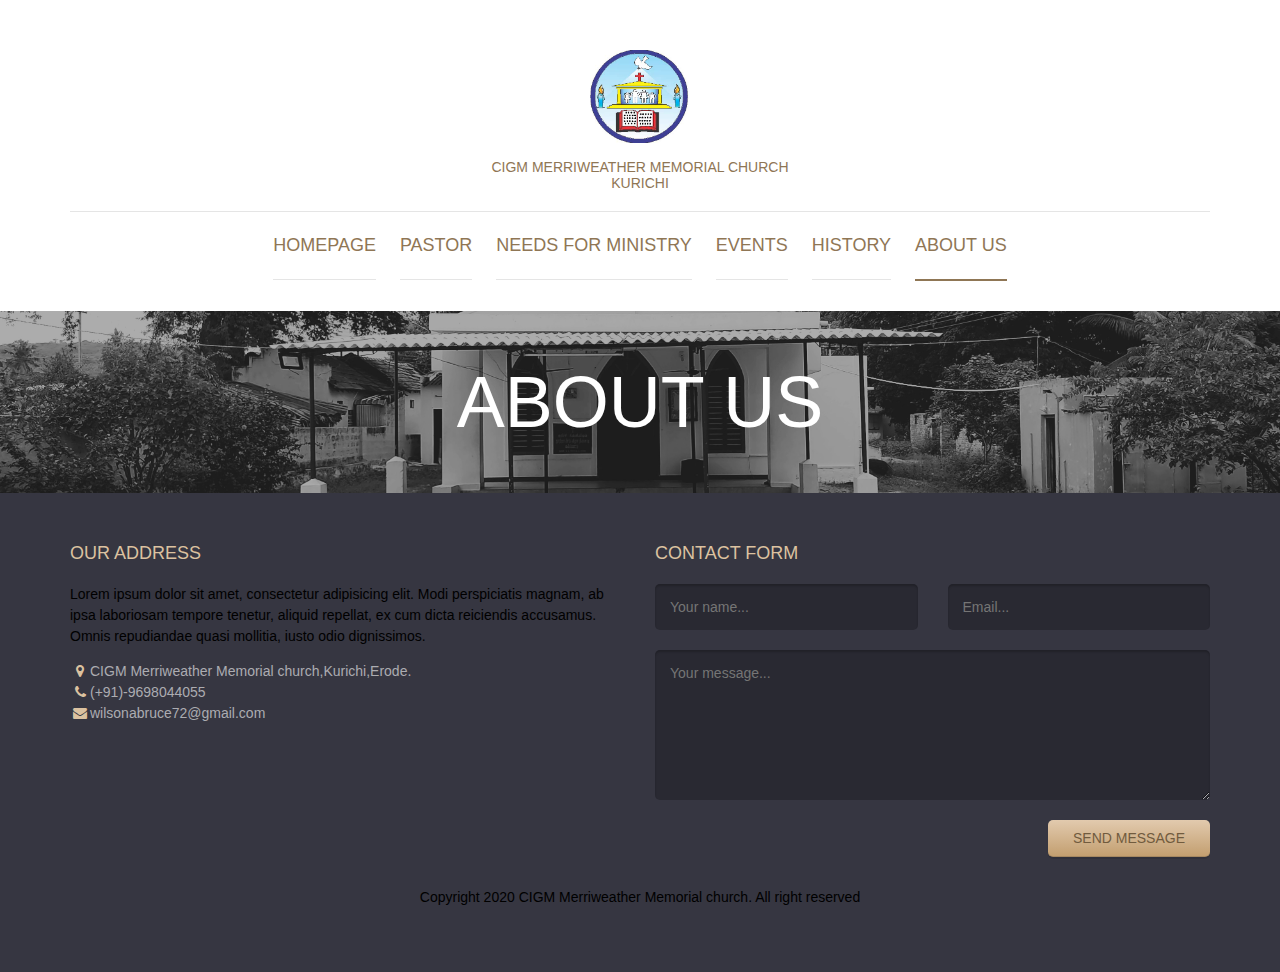
<file: Aboutus.html>
<!DOCTYPE html>
<html lang="en">
	<head>
		<meta charset="UTF-8">
		<meta http-equiv="X-UA-Compatible" content="IE=edge">
		<meta name="viewport" content="width=device-width, initial-scale=1.0,maximum-scale=1">

		<title>CIGM Merriweather Memorial church.</title>

		<!-- Loading third party fonts -->
		<link href="fonts/novecento-font/novecento-font.css" rel="stylesheet" type="text/css">
		<link href="fonts/font-awesome.min.css" rel="stylesheet" type="text/css">

		<!-- Loading main css file -->
		<link rel="stylesheet" href="style.css">

		<!--[if lt IE 9]>
		<script src="js/ie-support/html5.js"></script>
		<script src="js/ie-support/respond.js"></script>
		<![endif]-->

	</head>


	<body>
		<div class="site-content">
			<header class="site-header">
				<div class="container">
					<a href="#" class="branding">
						<img src="images/logo.png" alt="" class="logo">
						<h1 class="site-title">CIGM Merriweather Memorial church <br> Kurichi</h1>
					</a>

					<div class="main-navigation">
						<button class="menu-toggle"><i class="fa fa-bars"></i> Menu</button>
						<ul class="menu">
							<li class="menu-item"><a href="index.html">Homepage</a></li>
							<li class="menu-item"><a href="pastor.html">Pastor</a></li>
							<li class="menu-item"><a href="Needs for Ministry.html">Needs for Ministry</a></li>
							<li class="menu-item"><a href="events.html">Events</a></li>
							<li class="menu-item"><a href="History.html">History</a></li>
							<li class="menu-item current-menu-item"><a href="Aboutus.html">About us</a></li>
						</ul>
					</div>

					<div class="mobile-navigation"></div>
				</div>
			</header> <!-- .site-header -->

			<div class="page-head" data-bg-image="images/page-head-1.jpg">
				<div class="container">
					<h2 class="page-title">About us</h2>
				</div>
			</div>
			<footer class="site-footer">
				<div class="container">
					<div class="row">
						<div class="col-md-6">
							<div class="widget">
								<h3 class="widget-title">Our address</h3>
								<p>Lorem ipsum dolor sit amet, consectetur adipisicing elit. Modi perspiciatis magnam, ab ipsa laboriosam tempore tenetur, aliquid repellat, ex cum dicta reiciendis accusamus. Omnis repudiandae quasi mollitia, iusto odio dignissimos.</p>
								<ul class="address">
									<li><i class="fa fa-map-marker"></i>CIGM Merriweather Memorial church,Kurichi,Erode. </li>
									<li><i class="fa fa-phone"></i>(+91)-9698044055</li>
									<li><i class="fa fa-envelope"></i>wilsonabruce72@gmail.com</li>
								</ul>
							</div>
						</div>
						<div class="col-md-6">
							<div class="widget">
								<h3 class="widget-title">Contact form</h3>
								<form action="#" class="contact-form">
									<div class="row">
										<div class="col-md-6"><input type="text" placeholder="Your name..."></div>
										<div class="col-md-6"><input type="text" placeholder="Email..."></div>
									</div>

									<textarea name="" placeholder="Your message..."></textarea>
									<div class="text-right"><input type="submit" value="Send message"></div>

								</form>
							</div>
						</div>
					</div> <!-- .row -->

					<p class="colophon">Copyright 2020 CIGM Merriweather Memorial church. All right reserved</p>
				</div><!-- .container -->
			</footer> <!-- .site-footer -->

		</div>


		<script src="js/jquery-1.11.1.min.js"></script>
		<script src="js/plugins.js"></script>
		<script src="js/app.js"></script>

	</body>

</html>
</file>
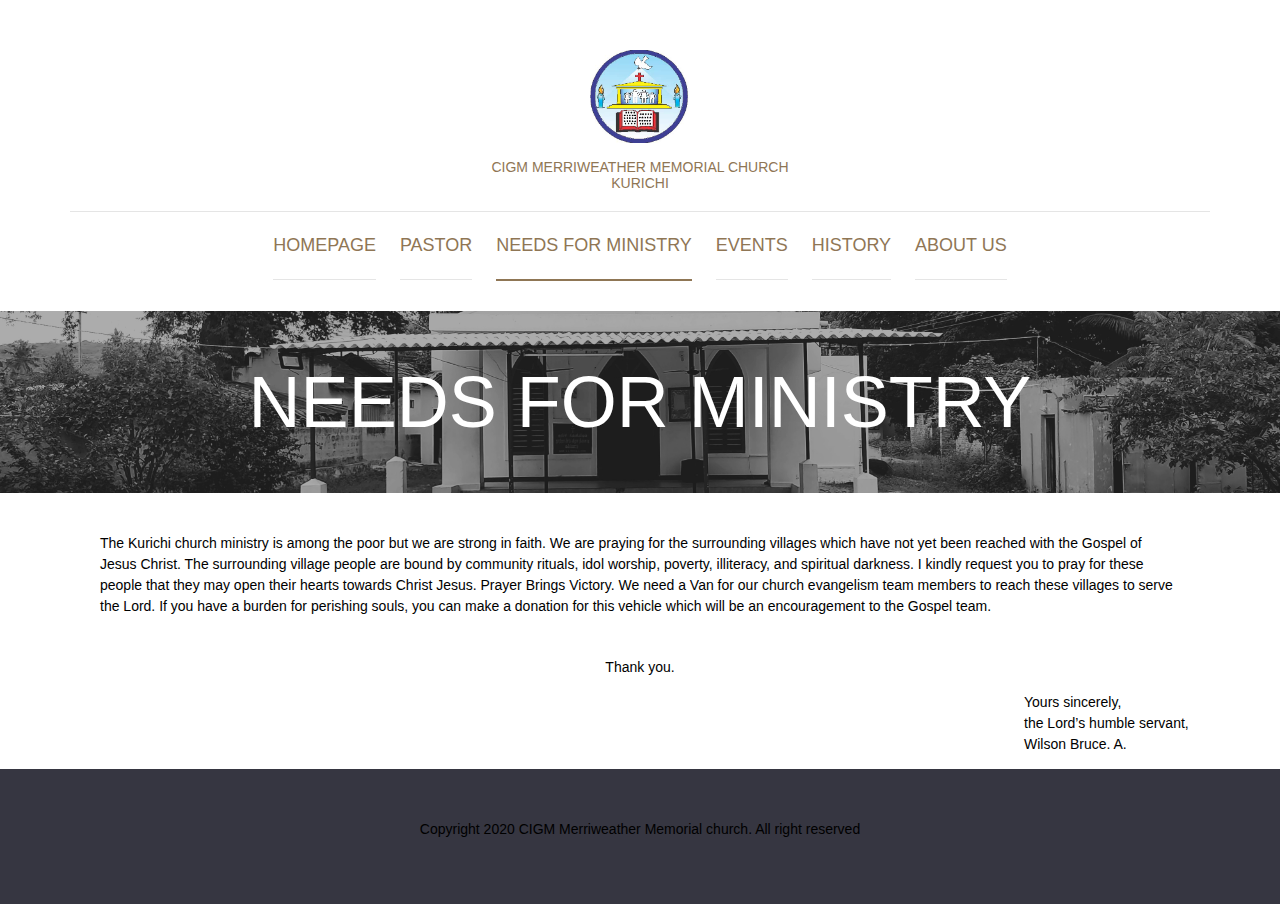
<file: Needs for Ministry.html>
<!DOCTYPE html>
<html lang="en">
	<head>
		<meta charset="UTF-8">
		<meta http-equiv="X-UA-Compatible" content="IE=edge">
		<meta name="viewport" content="width=device-width, initial-scale=1.0,maximum-scale=1">

		<title>CIGM Merriweather Memorial church.</title>

		<!-- Loading third party fonts -->
		<link href="fonts/novecento-font/novecento-font.css" rel="stylesheet" type="text/css">
		<link href="fonts/font-awesome.min.css" rel="stylesheet" type="text/css">

		<!-- Loading main css file -->
		<link rel="stylesheet" href="style.css">

		<!--[if lt IE 9]>
		<script src="js/ie-support/html5.js"></script>
		<script src="js/ie-support/respond.js"></script>
		<![endif]-->

	</head>


	<body>
		<div class="site-content">
			<header class="site-header">
				<div class="container">
					<a href="#" class="branding">
						<img src="images/logo.png" alt="" class="logo">
						<h1 class="site-title">CIGM Merriweather Memorial church <br> Kurichi</h1>
					</a>

					<div class="main-navigation">
						<button class="menu-toggle"><i class="fa fa-bars"></i> Menu</button>
						<ul class="menu">
							<li class="menu-item"><a href="index.html">Homepage</a></li>
							<li class="menu-item"><a href="pastor.html">Pastor</a></li>
							<li class="menu-item current-menu-item"><a href="Needs for Ministry.html">Needs for Ministry</a></li>
							<li class="menu-item"><a href="events.html">Events</a></li>
							<li class="menu-item"><a href="History.html">History</a></a></li>
								<li class="menu-item"><a href="Aboutus.html">About us</a></li>
						</ul>
					</div>

					<div class="mobile-navigation"></div>
				</div>
			</header> <!-- .site-header -->

			<div class="page-head" data-bg-image="images/page-head-1.jpg">
				<div class="container">
					<h2 class="page-title">Needs for Ministry</h2>
				</div>
			</div>

<p class="nfm1">
The Kurichi church ministry is among the poor but we are strong in faith.  We are praying for the surrounding villages which have not yet been reached with the Gospel of Jesus Christ.  The surrounding village people are bound by community rituals, idol worship, poverty, illiteracy, and spiritual darkness.  I kindly request you to pray for these people that they may open their hearts towards Christ Jesus.  Prayer Brings Victory.
We need a Van for our church evangelism team members to reach these villages to serve the Lord.  If you have a burden for perishing souls, you can make a donation for this vehicle which will be an encouragement to the Gospel team.
        <center> <p>Thank you.</p></center>
					<p class="nfm2">Yours sincerely,<br> the Lord’s humble servant,<br>Wilson Bruce. A.</p>

					</p>


			<footer class="site-footer">
					<div class="row">
					<p class="colophon">Copyright 2020 CIGM Merriweather Memorial church. All right reserved</p>
			</footer> <!-- .site-footer -->

		</div>


		<script src="js/jquery-1.11.1.min.js"></script>
		<script src="js/plugins.js"></script>
		<script src="js/app.js"></script>

	</body>

</html>
</file>
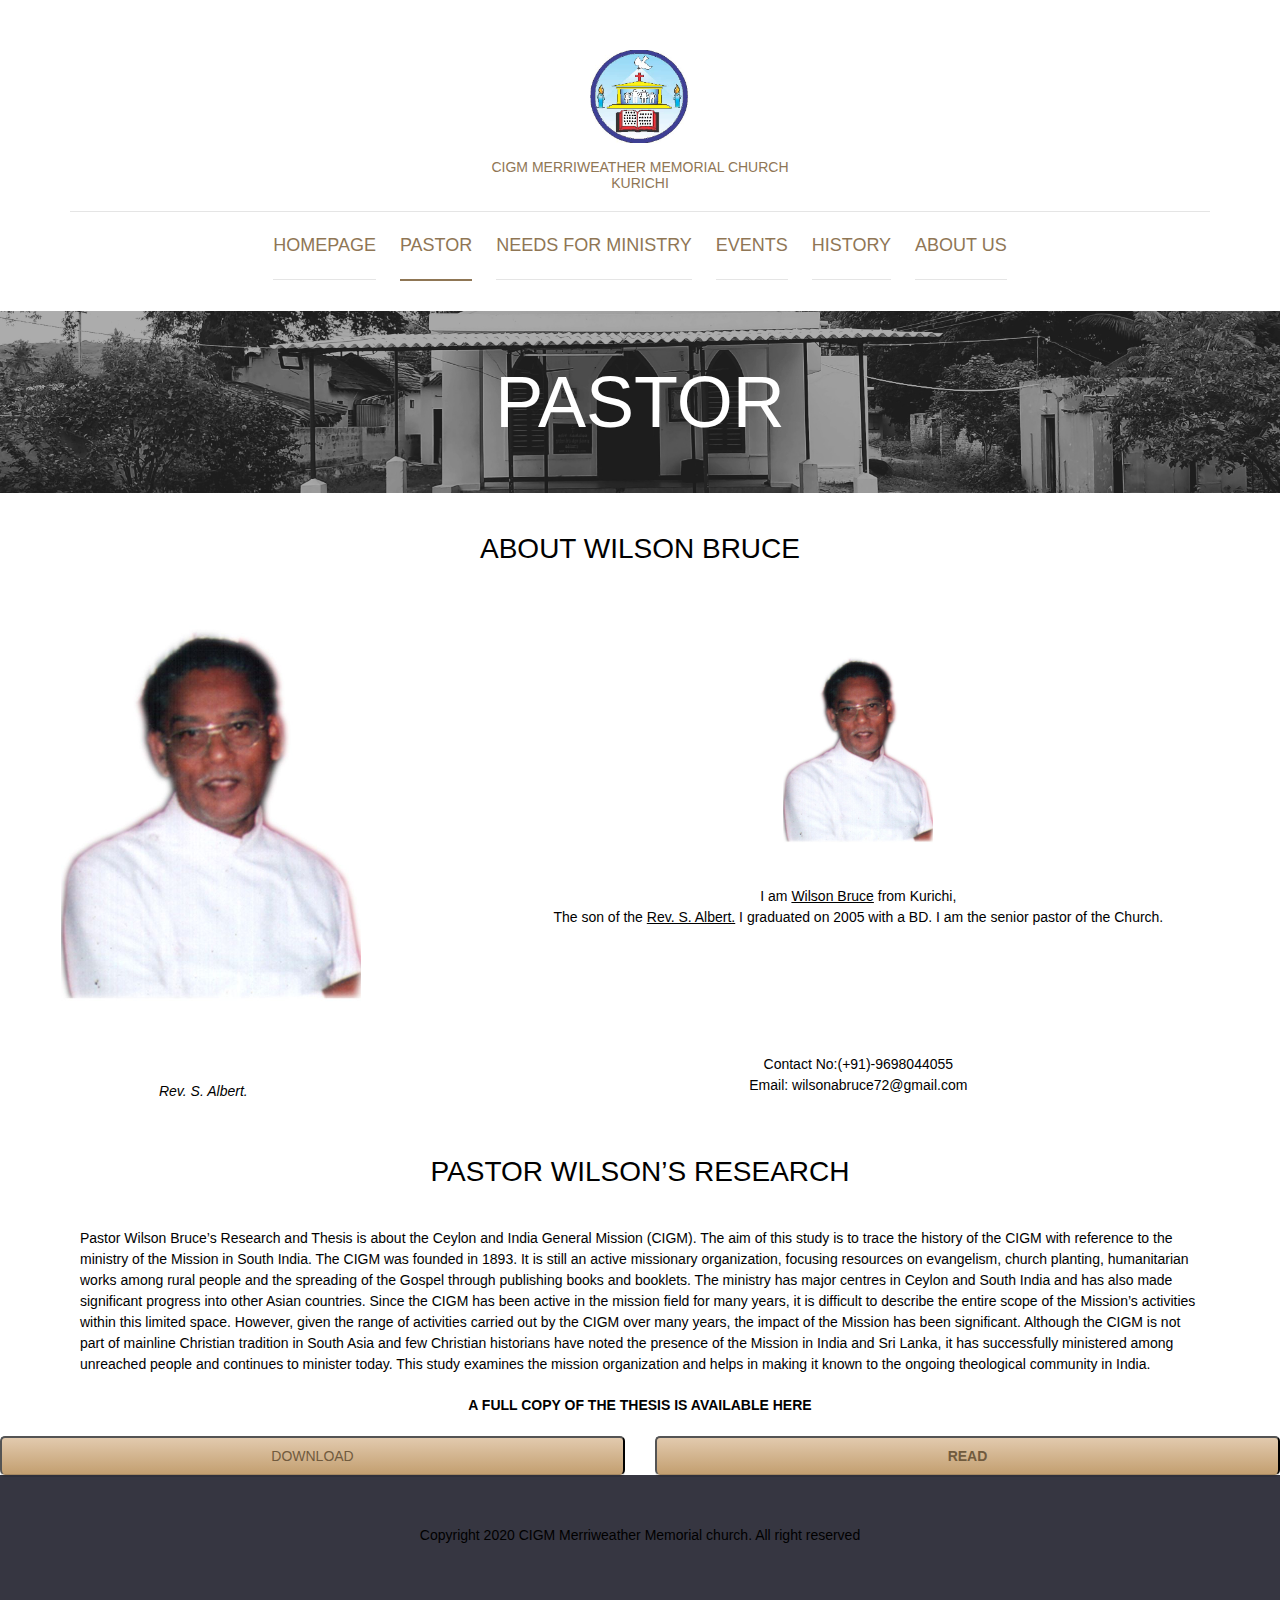
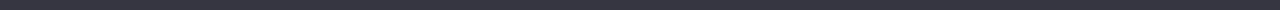
<file: pastor.html>
<!DOCTYPE html>
<html lang="en">

<head>
  <meta charset="UTF-8">
  <meta http-equiv="X-UA-Compatible" content="IE=edge">
  <meta name="viewport" content="width=device-width, initial-scale=1.0,maximum-scale=1">

  <title>CIGM Merriweather Memorial church.</title>

  <!-- Loading third party fonts -->
  <link href="fonts/novecento-font/novecento-font.css" rel="stylesheet" type="text/css">
  <link href="fonts/font-awesome.min.css" rel="stylesheet" type="text/css">

  <!-- Loading main css file -->
  <link rel="stylesheet" href="style.css">

  <!--[if lt IE 9]>
		<script src="js/ie-support/html5.js"></script>
		<script src="js/ie-support/respond.js"></script>
		<![endif]-->

</head>


<body>
  <div class="site-content">
    <header class="site-header">
      <div class="container">
        <a href="#" class="branding">
          <img src="images/logo.png" alt="" class="logo">
          <h1 class="site-title">CIGM Merriweather Memorial church <br> Kurichi</h1>
        </a>

        <div class="main-navigation">
          <button class="menu-toggle"><i class="fa fa-bars"></i> Menu</button>
          <ul class="menu">
            <li class="menu-item"><a href="index.html">Homepage</a></li>
            <li class="menu-item current-menu-item"><a href="pastor.html">Pastor</a></li>
            <li class="menu-item"><a href="Needs for Ministry.html">Needs for Ministry</a></li>
            <li class="menu-item"><a href="events.html">Events</a></li>
            <li class="menu-item"><a href="History.html">History</a></li>
            <li class="menu-item"><a href="Aboutus.html">About us</a></li>
          </ul>
        </div>

        <div class="mobile-navigation"></div>
      </div>
    </header> <!-- .site-header -->

    <div class="page-head" data-bg-image="images/page-head-1.jpg">
      <div class="container">
        <h2 class="page-title">Pastor</h2>
      </div>
    </div>
    <h1 class="pastor1">About Wilson Bruce</h1>
    <div class="row">
      <div class="col-lg-4">
        <img class="img1" src="images\albert.jpg" alt="Rev. S. Albert."> <br>
        <p class="rough">Rev. S. Albert.</p>

      </div>
      <div class="col-lg-8">

        <p class="pastor3" style="Text-align:center">
              <img class="img2"src="images\albert.jpg" alt="Rev. S. Albert."> <br>
          I am <u>Wilson Bruce</u> from Kurichi,<br>
          The son of the <u>Rev. S. Albert.</u>
          I graduated on 2005 with a BD.
          I am the senior pastor of the Church.<br>
          <br> <br> <br> <br> <br> <br>
          Contact No:(+91)-9698044055 <br>
          Email: wilsonabruce72@gmail.com</p>
      </div>
    </div>
    <div class="row">
      <div class="col-lg-12">
        <h1 class="pastor1">Pastor Wilson’s Research</h1>
        <p class="pastor2">Pastor Wilson Bruce’s Research and Thesis is about the Ceylon and India General Mission (CIGM). The aim of this study is to trace the history of the CIGM with reference to the ministry of the Mission in South India.
          The CIGM was founded in 1893. It is still an active missionary organization, focusing resources on evangelism, church planting, humanitarian works among rural people and the spreading of the Gospel through publishing books and booklets.
          The ministry has major centres in Ceylon and South India and has also made significant progress into other Asian countries.
          Since the CIGM has been active in the mission field for many years, it is difficult to describe the entire scope of the Mission’s activities within this limited space. However, given the range of activities carried out by the CIGM over many
          years, the impact of the Mission has been significant. Although the CIGM is not part of mainline Christian tradition in South Asia and few Christian historians have noted the presence of the Mission in India and Sri Lanka, it has successfully
          ministered among unreached people and continues to minister today.
          This study examines the mission organization and helps in making it known to the ongoing theological community in India. <br>
        <p style="text-align:center"class="pastor2" ><b>A FULL COPY OF THE THESIS IS AVAILABLE HERE</b>
        </p>
        <div class="row">
          <div class="col-lg-6">
              <a href="docs\bruce thesis Revised.doc"><button  type="button" class="button but">DOWNLOAD</button></a>
          </div>
          <div class="col-lg-6">
             <a href="webbook\web thesis.htm"><button type="button" class="button but"><b>READ</b></button></a>
          </div>
        </div>
      </div>
    </div>



    <footer class="site-footer">
      <div class="row">
        <p class="colophon">Copyright 2020 CIGM Merriweather Memorial church. All right reserved</p>
    </footer> <!-- .site-footer -->

  </div>

  <script src="js/jquery-1.11.1.min.js"></script>
  <script src="js/plugins.js"></script>
  <script src="js/app.js"></script>

</body>

</html>
</file>
<file: fonts/novecento-font/novecento-font.css>
/*
 * Web Fonts from fontspring.com
 *
 * All OpenType features and all extended glyphs have been removed.
 * Fully installable fonts can be purchased at http://www.fontspring.com
 *
 * The fonts included in this stylesheet are subject to the End User License you purchased
 * from Fontspring. The fonts are protected under domestic and international trademark and 
 * copyright law. You are prohibited from modifying, reverse engineering, duplicating, or
 * distributing this font software.
 *
 * (c) 2010-2014 Fontspring
 *
 *
 *
 *
 * The fonts included are copyrighted by the vendor listed below.
 *
 * Vendor:      Synthview Type Design
 * License URL: http://www.fontspring.com/licenses/synthview/webfont
 *
 *
 */

@font-face {
    font-family: 'Novecento Sans';
    src: url('Novecentosanswide-Bold-webfont.eot');
    src: url('Novecentosanswide-Bold-webfont.eot?#iefix') format('embedded-opentype'),
         url('Novecentosanswide-Bold-webfont.woff2') format('woff2'),
         url('Novecentosanswide-Bold-webfont.woff') format('woff'),
         url('Novecentosanswide-Bold-webfont.ttf') format('truetype'),
         url('Novecentosanswide-Bold-webfont.svg#novecento_sans_wide_bookbold') format('svg');
    font-weight: 700;
    font-style: normal;

}

@font-face {
    font-family: 'Novecento Sans';
    src: url('Novecentosanswide-Book-webfont.eot');
    src: url('Novecentosanswide-Book-webfont.eot?#iefix') format('embedded-opentype'),
         url('Novecentosanswide-Book-webfont.woff2') format('woff2'),
         url('Novecentosanswide-Book-webfont.woff') format('woff'),
         url('Novecentosanswide-Book-webfont.ttf') format('truetype'),
         url('Novecentosanswide-Book-webfont.svg#novecento_sans_widebook') format('svg');
    font-weight: 300;
    font-style: normal;

}

@font-face {
    font-family: 'Novecento Sans';
    src: url('Novecentosanswide-DemiBold-webfont.eot');
    src: url('Novecentosanswide-DemiBold-webfont.eot?#iefix') format('embedded-opentype'),
         url('Novecentosanswide-DemiBold-webfont.woff2') format('woff2'),
         url('Novecentosanswide-DemiBold-webfont.woff') format('woff'),
         url('Novecentosanswide-DemiBold-webfont.ttf') format('truetype'),
         url('Novecentosanswide-DemiBold-webfont.svg#novecento_sans_widedemibold') format('svg');
    font-weight: 600;
    font-style: normal;

}

@font-face {
    font-family: 'Novecento Sans';
    src: url('Novecentosanswide-Light-webfont.eot');
    src: url('Novecentosanswide-Light-webfont.eot?#iefix') format('embedded-opentype'),
         url('Novecentosanswide-Light-webfont.woff2') format('woff2'),
         url('Novecentosanswide-Light-webfont.woff') format('woff'),
         url('Novecentosanswide-Light-webfont.ttf') format('truetype'),
         url('Novecentosanswide-Light-webfont.svg#novecento_sans_widelight') format('svg');
    font-weight: 200;
    font-style: normal;

}

@font-face {
    font-family: 'Novecento Sans';
    src: url('Novecentosanswide-Medium-webfont.eot');
    src: url('Novecentosanswide-Medium-webfont.eot?#iefix') format('embedded-opentype'),
         url('Novecentosanswide-Medium-webfont.woff2') format('woff2'),
         url('Novecentosanswide-Medium-webfont.woff') format('woff'),
         url('Novecentosanswide-Medium-webfont.ttf') format('truetype'),
         url('Novecentosanswide-Medium-webfont.svg#novecento_sans_widemedium') format('svg');
    font-weight: 500;
    font-style: normal;

}

@font-face {
    font-family: 'Novecento Sans';
    src: url('Novecentosanswide-Normal-webfont.eot');
    src: url('Novecentosanswide-Normal-webfont.eot?#iefix') format('embedded-opentype'),
         url('Novecentosanswide-Normal-webfont.woff2') format('woff2'),
         url('Novecentosanswide-Normal-webfont.woff') format('woff'),
         url('Novecentosanswide-Normal-webfont.ttf') format('truetype'),
         url('Novecentosanswide-Normal-webfont.svg#novecento_sans_widenormal') format('svg');
    font-weight: 400;
    font-style: normal;

}
</file>
<file: style.css>
/*!
 * Project_Name: Compass Starter
 * Author: Ariona, Rian
 * Email: yans_fied[at]yahoo.com
 * Url: http://www.ariona.net
 */
/*===========================================
 * Importing CSS Libraries
 *===========================================*/
article,
aside,
details,
figcaption,
figure,
footer,
header,
hgroup,
nav,
section,
summary {
  display: block; }

audio,
canvas,
video {
  display: inline-block; }

audio:not([controls]) {
  display: none;
  height: 0; }

[hidden], template {
  display: none; }

html {
  background: #fff;
  color: #000;
  -webkit-text-size-adjust: 100%;
  -ms-text-size-adjust: 100%; }

html,
button,
input,
select,
textarea {
  font-family: sans-serif; }

body {
  margin: 0;
 }
a {
  background: transparent; }
  a:focus {
    outline: thin dotted; }
  a:hover, a:active {
    outline: 0; }
    p{
      color:black;
    }

h1 {
  color: black;
  font-size: 2em;
  margin: 0.67em 0; }

h2 {
  font-size: 1.5em;
  margin: 0.83em 0; }

h3 {
  font-size: 1.17em;
  margin: 1em 0; }

h4 {
  font-size: 1em;
  margin: 1.33em 0; }

h5 {
  font-size: 0.83em;
  margin: 1.67em 0; }

h6 {
  font-size: 0.75em;
  margin: 2.33em 0; }



/* needs for ministry and history */
.nfm1{
margin:40px 100px;
}
.nfm2{
  margin-left: 80%;
}
.colophon{
text-align: center;
}
/* needs for ministry and history */

/* pastor */
.pastor1{
  text-align: center;
  margin:40px 100px;
}
.pastor2{
  margin:20px 80px;
}
.pastor3{
margin-top: 50px;
}
.img1{
  margin-top: 5%;
  margin-left: 15%;
  height: 90%;
  width: 300px;
}
.img2{
  height: 50%;
  width: 150px;
}
.rough{
  text-align: center;
  font-style: italic;
font-weight:600px;
}
.but{
  width:100%;
}

/* pastor */

abbr[title] {
  border-bottom: 1px dotted; }

b,
strong {
  font-weight: bold; }

dfn {
  font-style: italic; }

mark {
  background: #ff0;
  color: #000; }


code,
kbd,
pre,
samp {
  font-family: monospace, serif;
  font-size: 1em; }

pre {
  white-space: pre;
  white-space: pre-wrap;
  word-wrap: break-word; }

q {
  quotes: "\201C" "\201D" "\2018" "\2019"; }

q:before,
q:after {
  content: '';
  content: none; }

small {
  font-size: 80%; }

sub,
sup {
  font-size: 75%;
  line-height: 0;
  position: relative;
  vertical-align: baseline; }

sup {
  top: -0.5em; }

sub {
  bottom: -0.25em; }

img {
  border: 0; }

svg:not(:root) {
  overflow: hidden; }

figure {
  margin: 0; }

fieldset {
  border: 1px solid #c0c0c0;
  margin: 0 2px;
  padding: 0.35em 0.625em 0.75em; }

legend {
  border: 0;
  padding: 0;
  white-space: normal; }

button,
input,
select,
textarea {
  font-family: inherit;
  font-size: 100%;
  margin: 0;
  vertical-align: baseline; }

button,
input {
  line-height: normal; }

button,
select {
  text-transform: none; }

button,
html input[type="button"],
input[type="reset"],
input[type="submit"] {
  -webkit-appearance: button;
  cursor: pointer; }

button[disabled],
input[disabled] {
  cursor: default; }

input[type="checkbox"],
input[type="radio"] {
  box-sizing: border-box;
  padding: 0; }

input[type="search"] {
  -webkit-appearance: textfield;
  box-sizing: content-box; }

input[type="search"]::-webkit-search-cancel-button,
input[type="search"]::-webkit-search-decoration {
  -webkit-appearance: none; }

button::-moz-focus-inner, input::-moz-focus-inner {
  border: 0;
  padding: 0; }

textarea {
  overflow: auto;
  vertical-align: top; }

table {
  border-collapse: collapse;
  border-spacing: 0; }

*, *:before, *:after {
  box-sizing: border-box; }

/*
 * Global Styles
 */
html {
  font-size: 14px; }

body {
  color: #89837c;
  font-family: arial, sans-serif;
  font-weight: 300;
  line-height: 1.5; }

h1, h2, h3, h4, h5, h6 {
  margin: 0 0 20px;
  font-family: "Novecento Sans", "Raleway", "Noto Sans" "Open Sans", sans-serif;
  font-weight: 500;
  text-transform: uppercase;
  line-height: normal; }

hr {
  border: none;
  border-bottom: 1px solid #777; }

ul, ol {
  margin: 0;
  padding-left: 0; }

a {
  text-decoration: none;
  color: #8f7655; }

address {
  font-style: normal; }

p {
  margin-top: 0; }

form input, form textarea, form select {
  outline: none;
  padding: 10px;
  border-radius: 5px;
  border: none; }
form select {
  -webkit-appearance: none;
  -moz-appearance: none;
  appearance: none;
  border: none; }
form textarea {
  resize: vertical; }
form input[type="submit"], form button, form input[type="reset"] {
  border: none; }

/*
 * Reusable Components Style
 */
.button, form input[type="submit"], form button, form input[type="reset"] {
  display: inline-block;
  background: #e2caae;
  background: -webkit-linear-gradient(#e2caae, #c39f70);
  background: linear-gradient(#e2caae, #c39f70);
  border-bottom: 1px solid #a68861;
  box-shadow: 0 2px 0 rgba(0, 0, 0, 0.1);
  border-radius: 5px;
  padding: 10px 25px;
  border-radius: 5px;
  color: #715b3e;
  text-transform: uppercase;
  font-family: "Novecento Sans", "Raleway", "Noto Sans" "Open Sans", sans-serif;
  font-weight: 400;
  line-height: normal; }
  .button.secondary, form input.secondary[type="submit"], form button.secondary, form input.secondary[type="reset"] {
    background: #e3dfda;
    background: -webkit-linear-gradient(#e3dfda, #d0cbc4);
    background: linear-gradient(#e3dfda, #d0cbc4);
    border-bottom: 1px solid #b1aea8;
    color: #7c7975; }

.container {
  margin-right: auto;
  margin-left: auto;
  padding-left: 15px;
  padding-right: 15px;
  *zoom: 1; }
  .container:after {
    content: " ";
    clear: both;
    display: block;
    overflow: hidden;
    height: 0; }
  @media (min-width: 768px) {
    .container {
      width: 750px; } }
  @media (min-width: 992px) {
    .container {
      width: 970px; } }
  @media (min-width: 1200px) {
    .container {
      width: 1170px; } }

.container-fluid {
  margin-right: auto;
  margin-left: auto;
  padding-left: 15px;
  padding-right: 15px;
  *zoom: 1; }
  .container-fluid:after {
    content: " ";
    clear: both;
    display: block;
    overflow: hidden;
    height: 0; }

.row {
  margin-left: -15px;
  margin-right: -15px;
  *zoom: 1; }
  .row:after {
    content: " ";
    clear: both;
    display: block;
    overflow: hidden;
    height: 0; }

.col-xs-1, .col-sm-1, .col-md-1, .col-lg-1, .col-xs-2, .col-sm-2, .col-md-2, .col-lg-2, .col-xs-3, .col-sm-3, .col-md-3, .col-lg-3, .col-xs-4, .col-sm-4, .col-md-4, .col-lg-4, .col-xs-5, .col-sm-5, .col-md-5, .col-lg-5, .col-xs-6, .col-sm-6, .col-md-6, .col-lg-6, .col-xs-7, .col-sm-7, .col-md-7, .col-lg-7, .col-xs-8, .col-sm-8, .col-md-8, .col-lg-8, .col-xs-9, .col-sm-9, .col-md-9, .col-lg-9, .col-xs-10, .col-sm-10, .col-md-10, .col-lg-10, .col-xs-11, .col-sm-11, .col-md-11, .col-lg-11, .col-xs-12, .col-sm-12, .col-md-12, .col-lg-12 {
  position: relative;
  min-height: 1px;
  padding-left: 15px;
  padding-right: 15px; }

.col-xs-1, .col-xs-2, .col-xs-3, .col-xs-4, .col-xs-5, .col-xs-6, .col-xs-7, .col-xs-8, .col-xs-9, .col-xs-10, .col-xs-11, .col-xs-12 {
  float: left; }

.col-xs-1 {
  width: 8.3333333333%; }

.col-xs-2 {
  width: 16.6666666667%; }

.col-xs-3 {
  width: 25%; }

.col-xs-4 {
  width: 33.3333333333%; }

.col-xs-5 {
  width: 41.6666666667%; }

.col-xs-6 {
  width: 50%; }

.col-xs-7 {
  width: 58.3333333333%; }

.col-xs-8 {
  width: 66.6666666667%; }

.col-xs-9 {
  width: 75%; }

.col-xs-10 {
  width: 83.3333333333%; }

.col-xs-11 {
  width: 91.6666666667%; }

.col-xs-12 {
  width: 100%; }

.col-xs-pull-0 {
  right: auto; }

.col-xs-pull-1 {
  right: 8.3333333333%; }

.col-xs-pull-2 {
  right: 16.6666666667%; }

.col-xs-pull-3 {
  right: 25%; }

.col-xs-pull-4 {
  right: 33.3333333333%; }

.col-xs-pull-5 {
  right: 41.6666666667%; }

.col-xs-pull-6 {
  right: 50%; }

.col-xs-pull-7 {
  right: 58.3333333333%; }

.col-xs-pull-8 {
  right: 66.6666666667%; }

.col-xs-pull-9 {
  right: 75%; }

.col-xs-pull-10 {
  right: 83.3333333333%; }

.col-xs-pull-11 {
  right: 91.6666666667%; }

.col-xs-pull-12 {
  right: 100%; }

.col-xs-push-0 {
  left: auto; }

.col-xs-push-1 {
  left: 8.3333333333%; }

.col-xs-push-2 {
  left: 16.6666666667%; }

.col-xs-push-3 {
  left: 25%; }

.col-xs-push-4 {
  left: 33.3333333333%; }

.col-xs-push-5 {
  left: 41.6666666667%; }

.col-xs-push-6 {
  left: 50%; }

.col-xs-push-7 {
  left: 58.3333333333%; }

.col-xs-push-8 {
  left: 66.6666666667%; }

.col-xs-push-9 {
  left: 75%; }

.col-xs-push-10 {
  left: 83.3333333333%; }

.col-xs-push-11 {
  left: 91.6666666667%; }

.col-xs-push-12 {
  left: 100%; }

.col-xs-offset-0 {
  margin-left: 0%; }

.col-xs-offset-1 {
  margin-left: 8.3333333333%; }

.col-xs-offset-2 {
  margin-left: 16.6666666667%; }

.col-xs-offset-3 {
  margin-left: 25%; }

.col-xs-offset-4 {
  margin-left: 33.3333333333%; }

.col-xs-offset-5 {
  margin-left: 41.6666666667%; }

.col-xs-offset-6 {
  margin-left: 50%; }

.col-xs-offset-7 {
  margin-left: 58.3333333333%; }

.col-xs-offset-8 {
  margin-left: 66.6666666667%; }

.col-xs-offset-9 {
  margin-left: 75%; }

.col-xs-offset-10 {
  margin-left: 83.3333333333%; }

.col-xs-offset-11 {
  margin-left: 91.6666666667%; }

.col-xs-offset-12 {
  margin-left: 100%; }

@media (min-width: 768px) {
  .col-sm-1, .col-sm-2, .col-sm-3, .col-sm-4, .col-sm-5, .col-sm-6, .col-sm-7, .col-sm-8, .col-sm-9, .col-sm-10, .col-sm-11, .col-sm-12 {
    float: left; }

  .col-sm-1 {
    width: 8.3333333333%; }

  .col-sm-2 {
    width: 16.6666666667%; }

  .col-sm-3 {
    width: 25%; }

  .col-sm-4 {
    width: 33.3333333333%; }

  .col-sm-5 {
    width: 41.6666666667%; }

  .col-sm-6 {
    width: 50%; }

  .col-sm-7 {
    width: 58.3333333333%; }

  .col-sm-8 {
    width: 66.6666666667%; }

  .col-sm-9 {
    width: 75%; }

  .col-sm-10 {
    width: 83.3333333333%; }

  .col-sm-11 {
    width: 91.6666666667%; }

  .col-sm-12 {
    width: 100%; }

  .col-sm-pull-0 {
    right: auto; }

  .col-sm-pull-1 {
    right: 8.3333333333%; }

  .col-sm-pull-2 {
    right: 16.6666666667%; }

  .col-sm-pull-3 {
    right: 25%; }

  .col-sm-pull-4 {
    right: 33.3333333333%; }

  .col-sm-pull-5 {
    right: 41.6666666667%; }

  .col-sm-pull-6 {
    right: 50%; }

  .col-sm-pull-7 {
    right: 58.3333333333%; }

  .col-sm-pull-8 {
    right: 66.6666666667%; }

  .col-sm-pull-9 {
    right: 75%; }

  .col-sm-pull-10 {
    right: 83.3333333333%; }

  .col-sm-pull-11 {
    right: 91.6666666667%; }

  .col-sm-pull-12 {
    right: 100%; }

  .col-sm-push-0 {
    left: auto; }

  .col-sm-push-1 {
    left: 8.3333333333%; }

  .col-sm-push-2 {
    left: 16.6666666667%; }

  .col-sm-push-3 {
    left: 25%; }

  .col-sm-push-4 {
    left: 33.3333333333%; }

  .col-sm-push-5 {
    left: 41.6666666667%; }

  .col-sm-push-6 {
    left: 50%; }

  .col-sm-push-7 {
    left: 58.3333333333%; }

  .col-sm-push-8 {
    left: 66.6666666667%; }

  .col-sm-push-9 {
    left: 75%; }

  .col-sm-push-10 {
    left: 83.3333333333%; }

  .col-sm-push-11 {
    left: 91.6666666667%; }

  .col-sm-push-12 {
    left: 100%; }

  .col-sm-offset-0 {
    margin-left: 0%; }

  .col-sm-offset-1 {
    margin-left: 8.3333333333%; }

  .col-sm-offset-2 {
    margin-left: 16.6666666667%; }

  .col-sm-offset-3 {
    margin-left: 25%; }

  .col-sm-offset-4 {
    margin-left: 33.3333333333%; }

  .col-sm-offset-5 {
    margin-left: 41.6666666667%; }

  .col-sm-offset-6 {
    margin-left: 50%; }

  .col-sm-offset-7 {
    margin-left: 58.3333333333%; }

  .col-sm-offset-8 {
    margin-left: 66.6666666667%; }

  .col-sm-offset-9 {
    margin-left: 75%; }

  .col-sm-offset-10 {
    margin-left: 83.3333333333%; }

  .col-sm-offset-11 {
    margin-left: 91.6666666667%; }

  .col-sm-offset-12 {
    margin-left: 100%; } }
@media (min-width: 992px) {
  .col-md-1, .col-md-2, .col-md-3, .col-md-4, .col-md-5, .col-md-6, .col-md-7, .col-md-8, .col-md-9, .col-md-10, .col-md-11, .col-md-12 {
    float: left; }

  .col-md-1 {
    width: 8.3333333333%; }

  .col-md-2 {
    width: 16.6666666667%; }

  .col-md-3 {
    width: 25%; }

  .col-md-4 {
    width: 33.3333333333%; }

  .col-md-5 {
    width: 41.6666666667%; }

  .col-md-6 {
    width: 50%; }

  .col-md-7 {
    width: 58.3333333333%; }

  .col-md-8 {
    width: 66.6666666667%; }

  .col-md-9 {
    width: 75%; }

  .col-md-10 {
    width: 83.3333333333%; }

  .col-md-11 {
    width: 91.6666666667%; }

  .col-md-12 {
    width: 100%; }

  .col-md-pull-0 {
    right: auto; }

  .col-md-pull-1 {
    right: 8.3333333333%; }

  .col-md-pull-2 {
    right: 16.6666666667%; }

  .col-md-pull-3 {
    right: 25%; }

  .col-md-pull-4 {
    right: 33.3333333333%; }

  .col-md-pull-5 {
    right: 41.6666666667%; }

  .col-md-pull-6 {
    right: 50%; }

  .col-md-pull-7 {
    right: 58.3333333333%; }

  .col-md-pull-8 {
    right: 66.6666666667%; }

  .col-md-pull-9 {
    right: 75%; }

  .col-md-pull-10 {
    right: 83.3333333333%; }

  .col-md-pull-11 {
    right: 91.6666666667%; }

  .col-md-pull-12 {
    right: 100%; }

  .col-md-push-0 {
    left: auto; }

  .col-md-push-1 {
    left: 8.3333333333%; }

  .col-md-push-2 {
    left: 16.6666666667%; }

  .col-md-push-3 {
    left: 25%; }

  .col-md-push-4 {
    left: 33.3333333333%; }

  .col-md-push-5 {
    left: 41.6666666667%; }

  .col-md-push-6 {
    left: 50%; }

  .col-md-push-7 {
    left: 58.3333333333%; }

  .col-md-push-8 {
    left: 66.6666666667%; }

  .col-md-push-9 {
    left: 75%; }

  .col-md-push-10 {
    left: 83.3333333333%; }

  .col-md-push-11 {
    left: 91.6666666667%; }

  .col-md-push-12 {
    left: 100%; }

  .col-md-offset-0 {
    margin-left: 0%; }

  .col-md-offset-1 {
    margin-left: 8.3333333333%; }

  .col-md-offset-2 {
    margin-left: 16.6666666667%; }

  .col-md-offset-3 {
    margin-left: 25%; }

  .col-md-offset-4 {
    margin-left: 33.3333333333%; }

  .col-md-offset-5 {
    margin-left: 41.6666666667%; }

  .col-md-offset-6 {
    margin-left: 50%; }

  .col-md-offset-7 {
    margin-left: 58.3333333333%; }

  .col-md-offset-8 {
    margin-left: 66.6666666667%; }

  .col-md-offset-9 {
    margin-left: 75%; }

  .col-md-offset-10 {
    margin-left: 83.3333333333%; }

  .col-md-offset-11 {
    margin-left: 91.6666666667%; }

  .col-md-offset-12 {
    margin-left: 100%; } }
@media (min-width: 1200px) {
  .col-lg-1, .col-lg-2, .col-lg-3, .col-lg-4, .col-lg-5, .col-lg-6, .col-lg-7, .col-lg-8, .col-lg-9, .col-lg-10, .col-lg-11, .col-lg-12 {
    float: left; }

  .col-lg-1 {
    width: 8.3333333333%; }

  .col-lg-2 {
    width: 16.6666666667%; }

  .col-lg-3 {
    width: 25%; }

  .col-lg-4 {
    width: 33.3333333333%; }

  .col-lg-5 {
    width: 41.6666666667%; }

  .col-lg-6 {
    width: 50%; }

  .col-lg-7 {
    width: 58.3333333333%; }

  .col-lg-8 {
    width: 66.6666666667%; }

  .col-lg-9 {
    width: 75%; }

  .col-lg-10 {
    width: 83.3333333333%; }

  .col-lg-11 {
    width: 91.6666666667%; }

  .col-lg-12 {
    width: 100%; }

  .col-lg-pull-0 {
    right: auto; }

  .col-lg-pull-1 {
    right: 8.3333333333%; }

  .col-lg-pull-2 {
    right: 16.6666666667%; }

  .col-lg-pull-3 {
    right: 25%; }

  .col-lg-pull-4 {
    right: 33.3333333333%; }

  .col-lg-pull-5 {
    right: 41.6666666667%; }

  .col-lg-pull-6 {
    right: 50%; }

  .col-lg-pull-7 {
    right: 58.3333333333%; }

  .col-lg-pull-8 {
    right: 66.6666666667%; }

  .col-lg-pull-9 {
    right: 75%; }

  .col-lg-pull-10 {
    right: 83.3333333333%; }

  .col-lg-pull-11 {
    right: 91.6666666667%; }

  .col-lg-pull-12 {
    right: 100%; }

  .col-lg-push-0 {
    left: auto; }

  .col-lg-push-1 {
    left: 8.3333333333%; }

  .col-lg-push-2 {
    left: 16.6666666667%; }

  .col-lg-push-3 {
    left: 25%; }

  .col-lg-push-4 {
    left: 33.3333333333%; }

  .col-lg-push-5 {
    left: 41.6666666667%; }

  .col-lg-push-6 {
    left: 50%; }

  .col-lg-push-7 {
    left: 58.3333333333%; }

  .col-lg-push-8 {
    left: 66.6666666667%; }

  .col-lg-push-9 {
    left: 75%; }

  .col-lg-push-10 {
    left: 83.3333333333%; }

  .col-lg-push-11 {
    left: 91.6666666667%; }

  .col-lg-push-12 {
    left: 100%; }

  .col-lg-offset-0 {
    margin-left: 0%; }

  .col-lg-offset-1 {
    margin-left: 8.3333333333%; }

  .col-lg-offset-2 {
    margin-left: 16.6666666667%; }

  .col-lg-offset-3 {
    margin-left: 25%; }

  .col-lg-offset-4 {
    margin-left: 33.3333333333%; }

  .col-lg-offset-5 {
    margin-left: 41.6666666667%; }

  .col-lg-offset-6 {
    margin-left: 50%; }

  .col-lg-offset-7 {
    margin-left: 58.3333333333%; }

  .col-lg-offset-8 {
    margin-left: 66.6666666667%; }

  .col-lg-offset-9 {
    margin-left: 75%; }

  .col-lg-offset-10 {
    margin-left: 83.3333333333%; }

  .col-lg-offset-11 {
    margin-left: 91.6666666667%; }

  .col-lg-offset-12 {
    margin-left: 100%; } }
@-ms-viewport {
  width: device-width; }
.visible-xs, .visible-sm, .visible-md, .visible-lg {
  display: none !important; }

.visible-xs-block,
.visible-xs-inline,
.visible-xs-inline-block,
.visible-sm-block,
.visible-sm-inline,
.visible-sm-inline-block,
.visible-md-block,
.visible-md-inline,
.visible-md-inline-block,
.visible-lg-block,
.visible-lg-inline,
.visible-lg-inline-block {
  display: none !important; }

@media (max-width: 767px) {
  .visible-xs {
    display: block !important; }

  table.visible-xs {
    display: table; }

  tr.visible-xs {
    display: table-row !important; }

  th.visible-xs,
  td.visible-xs {
    display: table-cell !important; } }
@media (max-width: 767px) {
  .visible-xs-block {
    display: block !important; } }

@media (max-width: 767px) {
  .visible-xs-inline {
    display: inline !important; } }

@media (max-width: 767px) {
  .visible-xs-inline-block {
    display: inline-block !important; } }

@media (min-width: 768px) and (max-width: 991px) {
  .visible-sm {
    display: block !important; }

  table.visible-sm {
    display: table; }

  tr.visible-sm {
    display: table-row !important; }

  th.visible-sm,
  td.visible-sm {
    display: table-cell !important; } }
@media (min-width: 768px) and (max-width: 991px) {
  .visible-sm-block {
    display: block !important; } }

@media (min-width: 768px) and (max-width: 991px) {
  .visible-sm-inline {
    display: inline !important; } }

@media (min-width: 768px) and (max-width: 991px) {
  .visible-sm-inline-block {
    display: inline-block !important; } }

@media (min-width: 992px) and (max-width: 1199px) {
  .visible-md {
    display: block !important; }

  table.visible-md {
    display: table; }

  tr.visible-md {
    display: table-row !important; }

  th.visible-md,
  td.visible-md {
    display: table-cell !important; } }
@media (min-width: 992px) and (max-width: 1199px) {
  .visible-md-block {
    display: block !important; } }

@media (min-width: 992px) and (max-width: 1199px) {
  .visible-md-inline {
    display: inline !important; } }

@media (min-width: 992px) and (max-width: 1199px) {
  .visible-md-inline-block {
    display: inline-block !important; } }

@media (min-width: 1200px) {
  .visible-lg {
    display: block !important; }

  table.visible-lg {
    display: table; }

  tr.visible-lg {
    display: table-row !important; }

  th.visible-lg,
  td.visible-lg {
    display: table-cell !important; } }
@media (min-width: 1200px) {
  .visible-lg-block {
    display: block !important; } }

@media (min-width: 1200px) {
  .visible-lg-inline {
    display: inline !important; } }

@media (min-width: 1200px) {
  .visible-lg-inline-block {
    display: inline-block !important; } }

@media (max-width: 767px) {
  .hidden-xs {
    display: none !important; } }
@media (min-width: 768px) and (max-width: 991px) {
  .hidden-sm {
    display: none !important; } }
@media (min-width: 992px) and (max-width: 1199px) {
  .hidden-md {
    display: none !important; } }
@media (min-width: 1200px) {
  .hidden-lg {
    display: none !important; } }
.visible-print {
  display: none !important; }

@media print {
  .visible-print {
    display: block !important; }

  table.visible-print {
    display: table; }

  tr.visible-print {
    display: table-row !important; }

  th.visible-print,
  td.visible-print {
    display: table-cell !important; } }
.visible-print-block {
  display: none !important; }
  @media print {
    .visible-print-block {
      display: block !important; } }

.visible-print-inline {
  display: none !important; }
  @media print {
    .visible-print-inline {
      display: inline !important; } }

.visible-print-inline-block {
  display: none !important; }
  @media print {
    .visible-print-inline-block {
      display: inline-block !important; } }

@media print {
  .hidden-print {
    display: none !important; } }
/*
 * Header Styles
 */
.site-header {
  position: relative;
  z-index: 999;
  background: white;
  text-align: center;
  padding: 50px 0 30px; }

.branding {
  text-align: center; }
  .branding .logo {
    width: 100px;
    margin-bottom: 10px; }
  .branding .site-title {
    color: #8f7655;
    font-size: 14px;
    font-size: 1em; }

.main-navigation {
  border-top: 1px solid #e5e5e5; }
  .main-navigation .menu-toggle {
    border: none;
    background: none;
    padding: 20px;
    display: none;
    font-family: "Novecento Sans", "Raleway", "Noto Sans" "Open Sans", sans-serif;
    text-transform: uppercase;
    outline: none; }
    @media screen and (max-width: 990px) {
      .main-navigation .menu-toggle {
        display: inline-block; } }
  .main-navigation .menu {
    list-style: none; }
    @media screen and (max-width: 990px) {
      .main-navigation .menu {
        display: none; } }
    .main-navigation .menu .menu-item {
      display: inline-block;
      margin: 0 10px; }
      .main-navigation .menu .menu-item a {
        display: block;
        padding: 20px 0;
        text-transform: uppercase;
        font-family: "Novecento Sans", "Raleway", "Noto Sans" "Open Sans", sans-serif;
        font-weight: 400;
        font-size: 18px;
        font-size: 1.2857142857em;
        border-bottom: 1px solid #e5e5e5;
        -webkit-transition: .3s ease;
                transition: .3s ease; }
        .main-navigation .menu .menu-item a small {
          display: block;
          color: #a59e95;
          font-weight: 300;
          font-size: 10px;
          font-size: 0.7142857143rem; }
      .main-navigation .menu .menu-item.current-menu-item a, .main-navigation .menu .menu-item:hover a {
        border-bottom-color: #8f7655;
        border-width: 2px; }

.mobile-navigation {
  padding: 30px 0;
  display: none; }
  @media screen and (min-width: 991px) {
    .mobile-navigation {
      display: none !important; } }
  .mobile-navigation .menu {
    list-style: none; }
    .mobile-navigation .menu .menu-item {
      border-bottom: 1px solid #e5e5e5; }
      .mobile-navigation .menu .menu-item:first-child {
        border-top: 1px solid #e5e5e5; }
    .mobile-navigation .menu a {
      font-family: "Novecento Sans", "Raleway", "Noto Sans" "Open Sans", sans-serif;
      text-transform: uppercase;
      font-weight: 400;
      display: block;
      padding: 10px 20px; }
      .mobile-navigation .menu a small {
        display: block;
        color: #a59e95; }

.hero {
  position: relative; }
  .hero .slides {
    list-style: none;
    *zoom: 1; }
    .hero .slides:after {
      content: " ";
      clear: both;
      display: block;
      overflow: hidden;
      height: 0; }
    .hero .slides li {
      background-size: cover;
      width: 100%;
      margin-right: -100%;
      float: left;
      min-height: 650px;
      padding: 150px 0; }
    .hero .slides .slide-content {
      text-align: center;
      font-family: "Novecento Sans", "Raleway", "Noto Sans" "Open Sans", sans-serif;
      text-transform: uppercase;
      color: white; }
    .hero .slides .slide-subtitle {
      padding-top: 100px;
      color: #000000;
      font-size: 50px;
      font-size: 2.1428571429em;
      font-weight: 700;
      margin-bottom: 10px;
      display: block; }
    .hero .slides .slide-title {
      color: black;
      font-size: 60px;
      font-size: 4.2857142857em;
      font-weight: 100;
      margin-bottom: 50px; }
    .hero .slides .button, .hero .slides form input[type="submit"], form .hero .slides input[type="submit"], .hero .slides form button, form .hero .slides button, .hero .slides form input[type="reset"], form .hero .slides input[type="reset"] {
      position: relative;
      height: 50px;
      background: url(images/button-bg.png);
      padding: 15px 10px 15px 25px;
      border-bottom: none;
      box-shadow: none;
      border-radius: 0;
      font-size: 18px;
      font-size: 1.2857142857em; }
      .hero .slides .button:after, .hero .slides form input[type="submit"]:after, form .hero .slides input[type="submit"]:after, .hero .slides form button:after, form .hero .slides button:after, .hero .slides form input[type="reset"]:after, form .hero .slides input[type="reset"]:after {
        content: " ";
        height: 50px;
        width: 13px;
        background: url(images/button-bg-right.png) no-repeat;
        position: absolute;
        top: 0;
        left: 100%; }
  .hero .flex-control-nav {
    position: absolute;
    width: 100%;
    left: 0;
    bottom: 20px;
    z-index: 9;
    text-align: center; }
    .hero .flex-control-nav li {
      display: inline-block;
      margin: 0 5px; }
    .hero .flex-control-nav a {
      display: block;
      width: 18px;
      height: 20px;
      background: url(images/pagination.png);
      overflow: hidden;
      text-indent: -999px;
      cursor: pointer; }
      .hero .flex-control-nav a.flex-active {
        background: url(images/pagination-current.png); }

.page-head {
  background-size: cover;
  padding: 50px;
  text-align: center; }
  .page-head .page-title {
    font-weight: 100;
    font-size: 72px;
    font-size: 5.1428571429em;
    margin-bottom: 0;
    color: white;
    word-break: break-word; }
    @media screen and (max-width: 640px) {
      .page-head .page-title {
        font-size: 48px;
        font-size: 3.4285714286em; } }

.fullwidth-block {
  padding: 50px 0; }
  .fullwidth-block .section-title {
    font-size: 24px;
    font-size: 1.7142857143em;
    text-transform: uppercase;
    color: #544531; }

.news {
  text-align: center;
  margin-bottom: 30px; }
  .news .news-image {
    width: 100%;
    max-width: 100%;
    height: auto;
    margin-bottom: 20px; }
  .news .news-title {
    font-size: 14px;
    font-size: 1em;
    margin: 0 0 10px; }
  .news .date {
    color: #a59e95;
    font-size: 12px;
    font-size: 0.8571428571em;
    font-family: "Novecento Sans", "Raleway", "Noto Sans" "Open Sans", sans-serif;
    text-transform: lowercase; }
    .news .date .fa {
      font-size: 16px;
      font-size: 1.1428571429rem;
      margin-right: 5px; }

.event-list {
  list-style: none;
  margin-bottom: 30px; }
  .event-list li {
    padding: 10px 50% 10px 0;
    padding-right: 50%;
    position: relative;
    border-bottom: 1px solid #e5e5e5; }
    .event-list li:first-child {
      border-top: 1px solid #e5e5e5; }
  .event-list .event-title {
    display: inline-block;
    margin-bottom: 0;
    font-size: 14px;
    font-size: 1em; }
  .event-list .event-meta {
    position: absolute;
    width: 50%;
    right: 0;
    color: #a59e95;
    font-size: 12px;
    font-size: 0.8571428571em;
    font-weight: 400;
    text-transform: uppercase;
    font-family: "Novecento Sans", "Raleway", "Noto Sans" "Open Sans", sans-serif;
    text-transform: lowercase;
    *zoom: 1; }
    .event-list .event-meta:after {
      content: " ";
      clear: both;
      display: block;
      overflow: hidden;
      height: 0; }
    .event-list .event-meta span {
      width: 50%;
      float: left;
      font-size: 12px;
      font-size: 0.8571428571rem; }
      .event-list .event-meta span .fa {
        margin-right: 5px; }
  .event-list.large li {
    padding: 20px 0; }
  .event-list.large .event-title {
    display: block;
    margin-bottom: 10px; }
  .event-list.large .event-meta {
    position: relative;
    margin-bottom: 20px;
    display: block; }
    .event-list.large .event-meta span {
      width: auto;
      margin-right: 30px; }
    .event-list.large .event-meta .date {
      width: 150px; }

.text-center {
  text-align: center; }

.text-right {
  text-align: right; }

.seremon-list {
  list-style: none;
  margin-bottom: 30px; }
  .seremon-list li {
    padding: 10px 0 10px 80px;
    position: relative;
    border-bottom: 1px solid #e5e5e5;
    min-height: 70px; }
    .seremon-list li:first-child {
      border-top: 1px solid #e5e5e5; }
  .seremon-list img {
    position: absolute;
    left: 0;
    top: 10px; }
  .seremon-list .seremon-title {
    margin-bottom: 10px;
    font-size: 14px;
    font-size: 1em; }
  .seremon-list .seremon-meta {
    font-size: 12px;
    font-size: 0.8571428571em;
    color: #a59e95;
    font-family: "Novecento Sans", "Raleway", "Noto Sans" "Open Sans", sans-serif;
    text-transform: lowercase; }
    .seremon-list .seremon-meta .pastor {
      margin-bottom: 5px; }
    .seremon-list .seremon-meta .fa {
      width: 20px; }
  .seremon-list.large li {
    padding-left: 140px;
    min-height: 150px; }
  .seremon-list.large .seremon-meta .pastor, .seremon-list.large .seremon-meta .date {
    display: inline-block;
    margin-right: 20px; }

.family {
  width: 33.333%;
  float: left;
  padding: 0 15px;
  text-align: center;
  margin-bottom: 30px; }
  @media screen and (max-width: 640px) {
    .family {
      width: 50%; } }
  @media screen and (max-width: 480px) {
    .family {
      width: 100%; } }
  .family .family-image {
    width: 100%;
    height: auto;
    max-width: 100%;
    margin-bottom: 10px; }
  .family .family-name {
    margin-bottom: 5px;
    font-size: 14px;
    font-size: 1em;
    font-weight: 600; }

.sidebar .widget {
  margin-bottom: 40px; }
  .sidebar .widget .widget-title {
    color: #544531;
    font-size: 18px;
    font-size: 1.2857142857em;
    font-weight: 600; }

.arrow {
  list-style-image: url(images/arrow.png);
  list-style-position: inside; }
  .arrow li {
    padding: 10px 0;
    border-bottom: 1px solid #e5e5e5; }
    .arrow li a {
      display: block;
      color: #89837c;
      -webkit-transition: .3s ease;
              transition: .3s ease; }
      .arrow li a:hover {
        color: #8f7655; }

/*
 * Footer Styles
 */
.site-footer {
  background: #363641;
  padding: 50px 0;
  color: #acacb1; }
  .site-footer .widget {
    margin-bottom: 30px; }
    .site-footer .widget .widget-title {
      color: #dcc2a0;
      font-size: 18px;
      font-size: 1.2857142857em; }

ul.address {
  list-style: none; }
  ul.address .fa {
    width: 20px;
    text-align: center;
    color: #dcc2a0; }

ul.bullet {
  list-style-image: url(images/bullet.png);
  list-style-position: inside; }
  ul.bullet li {
    padding: 10px 0;
    border-bottom: 1px solid rgba(255, 255, 255, 0.1); }
    ul.bullet li a {
      color: #acacb1; }
      ul.bullet li a:hover {
        color: #8f7655; }

.contact-form input:not([type="submit"]), .contact-form textarea {
  margin-bottom: 20px;
  width: 100%;
  background: #292932;
  padding: 15px;
  color: #acacb1;
  box-shadow: inset 0 2px 2px rgba(0, 0, 0, 0.2); }
.contact-form textarea {
  min-height: 150px; }
</file>
